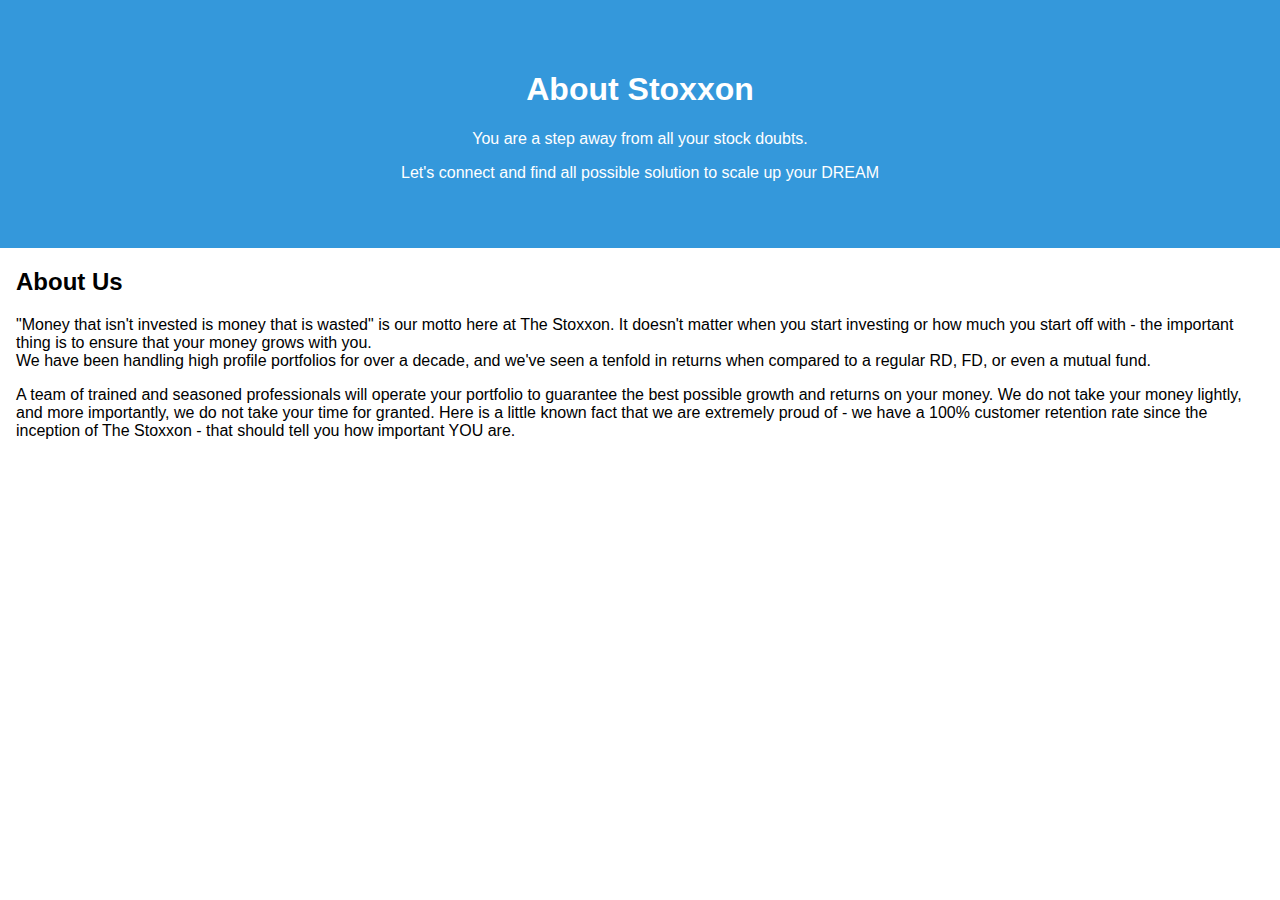
<file: aboutus.html>
<!DOCTYPE html>
<html>
<head>
<meta name="viewport" content="width=device-width, initial-scale=1">
<style>
body {
  font-family: Arial, Helvetica, sans-serif;
  margin: 0;
}

html {
  box-sizing: border-box;
}

*, *:before, *:after {
  box-sizing: inherit;
}

.column {
  float: left;
  width: 33.3%;
  margin-bottom: 16px;
  padding: 0 8px;
}

.card {
  box-shadow: 0 4px 8px 0 rgba(0, 0, 0, 0.2);
  margin: 8px;
}

.about-section {
  padding: 50px;
  text-align: center;
  background-color: #3498DB  ;
  color: white;
}

.container {
  padding: 0 16px;
}

.container::after, .row::after {
  content: "";
  clear: both;
  display: table;
}

.title {
  color: grey;
}

.button {
  border: none;
  outline: 0;
  display: inline-block;
  padding: 8px;
  color: white;
  background-color: #000;
  text-align: center;
  cursor: pointer;
  width: 100%;
}

.button:hover {
  background-color: #555;
}

@media screen and (max-width: 650px) {
  .column {
    width: 100%;
    display: block;
  }
}
</style>
</head>
<body>

<div class="about-section">
  <h1>About Stoxxon</h1>
  <p>You are a step away from all your stock doubts.</p>
  <p>Let's connect and find all possible solution to scale up your DREAM</p>
</div>

<section class="section-padding pb-0" id="about">
  <div class="container mb-5 pb-lg-5">
      <div class="row">
          <div class="col-12">
              <h2 class="mb-5 text-center" data-aos="fade-up">About Us</h2>
          </div>

          <div class="col-lg-6 col-12 mt-3 mb-lg-5">
              <p class="me-4" data-aos="fade-up" data-aos-delay="300">"Money that isn't invested is money that is wasted" is our motto here at The Stoxxon. It doesn't matter when you start investing or how much you start off with - the important thing is to ensure that your money grows with you.&nbsp;<br>We have been handling high profile portfolios for over a decade, and we've seen a tenfold in returns when compared to a regular RD, FD, or even a mutual fund.</p>
          </div>

          <div class="col-lg-6 col-12 mt-lg-3 mb-lg-5">
              <p data-aos="fade-up" data-aos-delay="500">A team of trained and seasoned professionals will operate your portfolio to guarantee the best possible growth and returns on your money. We do not take your money lightly, and more importantly, we do not take your time for granted. Here is a little known fact that we are extremely proud of - we have a 100% customer retention rate since the inception of The Stoxxon - that should tell you how important YOU are.</p>
          </div>

      </div>
  </div>
</body>
</html>
</file>
